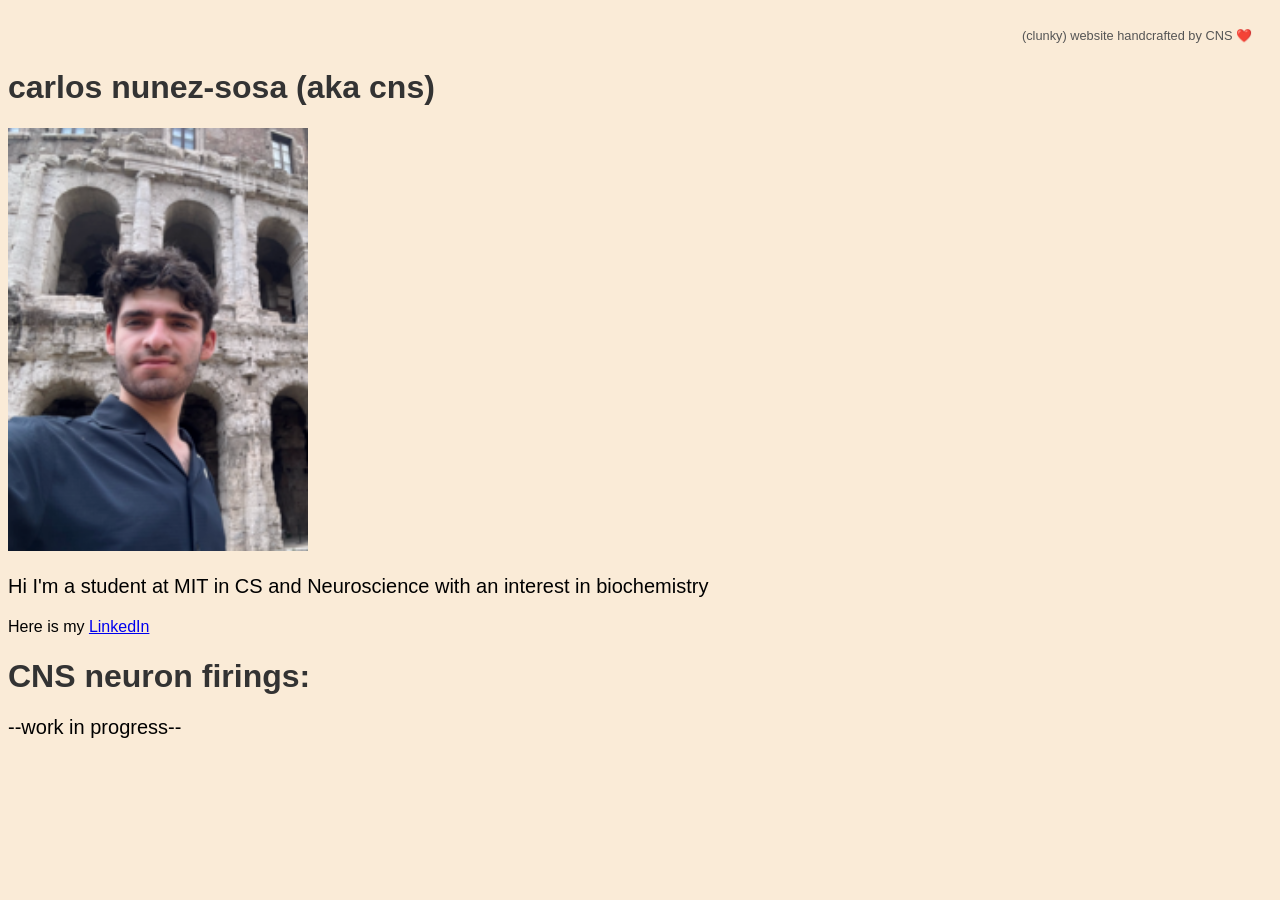
<file: index.html>
<!DOCTYPE html>
<html>
<head>
    <!-- Technical specs & Google Verification always go inside the HEAD -->
    <meta charset="UTF-8">
    <meta name="viewport" content="width=device-width, initial-scale=1.0">
    <title>carlos nunez-sosa</title>
    
    <meta name="description" content="a personal website for Carlos Nunez-Sosa">
    <meta name="keywords" content="personal, website, projects, MIT, carlos, nunez-sosa, carlos nunez-sosa">
    <meta name="google-site-verification" content="google-site-verification=D6WCP9KInqk-CQJ9y22pCq52Rcny6zaIv5VxEDx1NCY"> <!-- Replace "code" with your actual string from Google -->
    
    <link rel="stylesheet" href="style.css">
</head>

<body style="background-color: antiquewhite;">
    <!-- All visible content goes inside a single BODY section -->
    <header>
        <p class="site-byline"> (clunky) website handcrafted by CNS ❤️ </p>
    </header>
    
    <h1>carlos nunez-sosa (aka cns)</h1>
    <img src="6FF2B0E1-B61A-45C0-8F24-B51C973BB639.png" width="300" alt="Carlos Nunez-Sosa" />
    
    <p style="font-size: 20px;">Hi I'm a student at MIT in CS and Neuroscience with an interest in biochemistry</p>
    <p> Here is my <a href="https://www.linkedin.com/in/carlos-nunez-sosa" target="_blank"> LinkedIn </a> </p>
    
    <h1>CNS neuron firings: </h1>
    <p style="font-size: 20px;"> --work in progress--</p>
    
    <p class="indented-block">
        <!-- Content will go here later -->
    </p>
</body>
</html>
</file>
<file: style.css>
body {
    font-family: Arial, sans-serif;
    background-color: #f0f0f0;
}
h1 {
    color: #333;
}


header {
  position: relative; 
  padding: 20px; 
}

.site-byline {
  position: absolute; 
  top: 20px;  
  right: 20px; 
  

  font-size: 0.8rem;
  color: #555; 
  margin: 0; 
}

.indented-block {
    padding-left: 40px;
    font-style: italic;
    border-left: 3px solid #ccc;
    margin-left: 20px;
}
</file>
